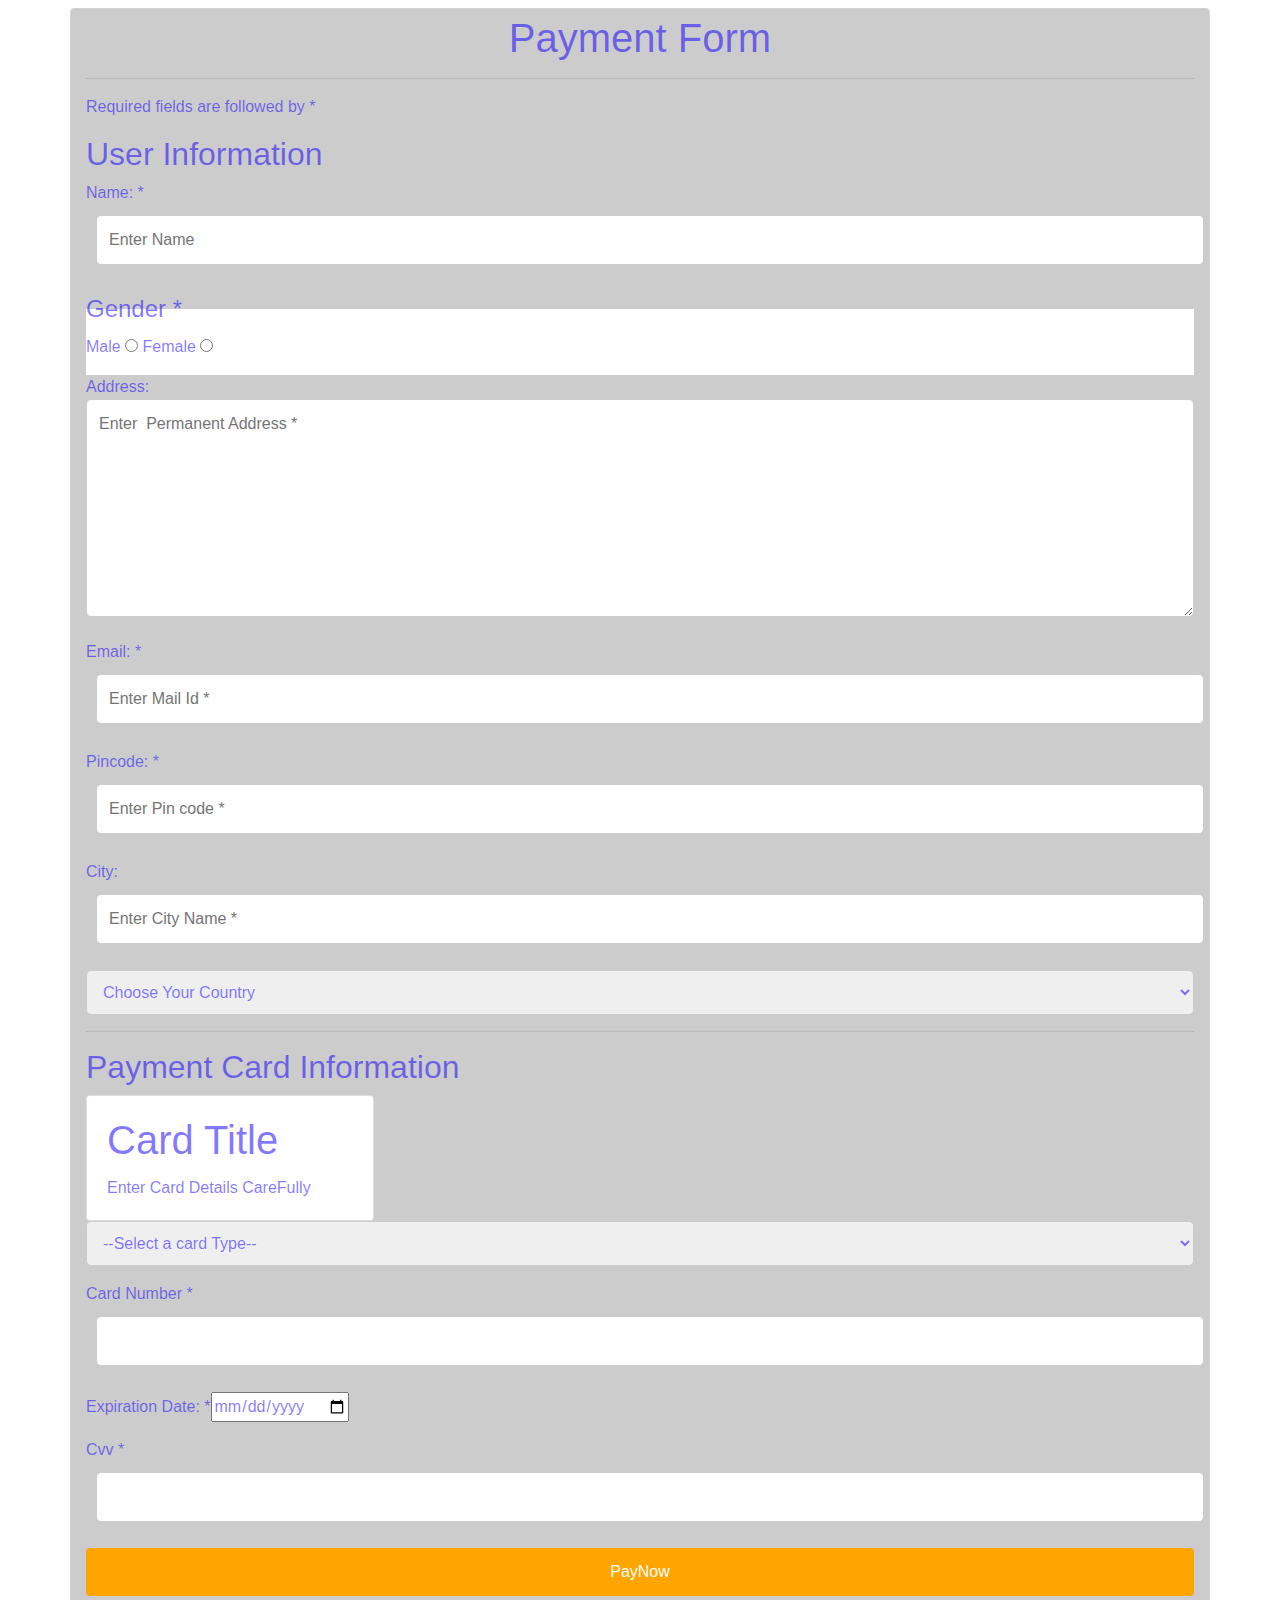
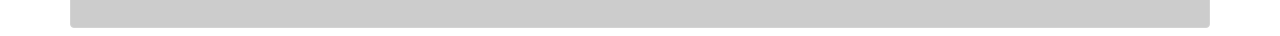
<file: index.html>
<!DOCTYPE html>
<html lang="en">
  <head>
    <meta charset="UTF-8" />
    <meta http-equiv="X-UA-Compatible" content="IE=edge" />
    <meta name="viewport" content="width= initial-scale=1.0" />
    <title>payment form</title>
    <link rel="stylesheet" href="PaymentForm.css" />
    <!-- Latest compiled and minified CSS -->
    <link
    rel="stylesheet"
    href="https://maxcdn.bootstrapcdn.com/bootstrap/4.5.2/css/bootstrap.min.css"
  />
  <script src="https://ajax.googleapis.com/ajax/libs/jquery/3.5.1/jquery.min.js"></script>
  <script src="https://cdnjs.cloudflare.com/ajax/libs/popper.js/1.16.0/umd/popper.min.js"></script>
  <script src="https://maxcdn.bootstrapcdn.com/bootstrap/4.5.2/js/bootstrap.min.js"></script>

  <meta name="viewport" content="width=device-width, initial-scale=1.0" />
  <meta http-equiv="X-UA-Compatible" content="ie=edge" />

  <body>
    <div class="container">
      <form action="location">
        <h1 class="main_heading">Payment Form</h1>
        <hr />
        <p>Required fields are followed by *</p>
        <h2>User Information</h2>
        <p>
          Name: *<input
            type="text"
            name="name"
            required
            placeholder="Enter Name"
          />
        </p>

        <fieldset>
          <legend>Gender *</legend>
          <p>
            Male <input type="radio" name="gender" id="male" /> Female
            <input type="radio" name="gender" id="female" />
          </p>
        </fieldset>
        <p>
          Address:
          <textarea
            name="address"
            id="address"
            cols="100"
            rows="8"
            placeholder="Enter  Permanent Address *"
          ></textarea>
        </p>
        <p>
          Email: *
          <input
            type="email"
            name="email"
            id="email"
            required
            placeholder="Enter Mail Id * "
          />
        </p>
        <p>
          Pincode: *
          <input
            type="number"
            name="pincode"
            id="pincode"
            required
            
            placeholder="Enter Pin code *"
          />
        </p>
        <p>
          City:
          <input
            type="text"
            name="City"
            id="city"
            required
            placeholder="Enter City Name *"
          />
        </p>
        <p>
          <select name="country_name" id="country" required>
            <option value=""><b>Choose Your Country</b></option>
            <option value="visa">Austrailia</option>
            <option value="mastercard">India</option>
            <option value="rupay">Pakistan</option>
            <option value="rupay">Japan</option>
            <option value="rupay">Kambodia</option>
            <option value="rupay">Switzerland</option>
            <option value="rupay">Saudia</option>
            <option value="rupay">Ameriaca</option>
            <option value="rupay">France</option>
            <option value="rupay">Italy</option>
            <option value="rupay">Afgahanistan</option>
            <option value="rupay">Mosasa</option>
            <option value="rupay">Nepal</option>
            <option value="rupay">Bhutan</option>
            <option value="rupay">China</option>
            <option value="rupay">Burma</option>
          </select>
        </p>
        <hr />
        <h2>Payment Card Information</h2>

        <div class="card" style="width: 18rem">
          <!--  <img
            src="https://www.google.com/url?sa=i&url=https%3A%2F%2Ffreepngimg.com%2Fpng%2F9539-atm-card-download-png&psig=AOvVaw30lbxzhqpBtnOIU7sGcd80&ust=1627874825992000&source=images&cd=vfe&ved=2ahUKEwiSsJq38I7yAhUuGrcAHWNODNIQr4kDegUIARDoAQ"
            class="card-img-top"
            alt=" payment Card Image" 
          /> -->
          <div class="card-body">
            <h1 class="card-title">Card Title</h1>
            <p class="card-text">Enter Card Details CareFully</p>
          </div>
        </div>

        <p>
          <select name="card_type" id="card_type" required>
            <option value="">--Select a card Type--</option>
            <option value="visa">Visa</option>
            <option value="mastercard">Mastercard</option>
            <option value="rupay">Rupay</option>
          </select>
        </p>
        <p>
          Card Number *
          <input type="number" name="card_number" id="card_number" required />
        </p>
        <p>
          Expiration Date: *<input type="date" name="exp_date" id="exp_date" />
        </p>

        <p>Cvv * <input type="password" name="cvv" id="cvv" required /></p>
        <p><button class="submit">PayNow</button></p>
      </form>
    </div>
  </body>
</html>
</file>
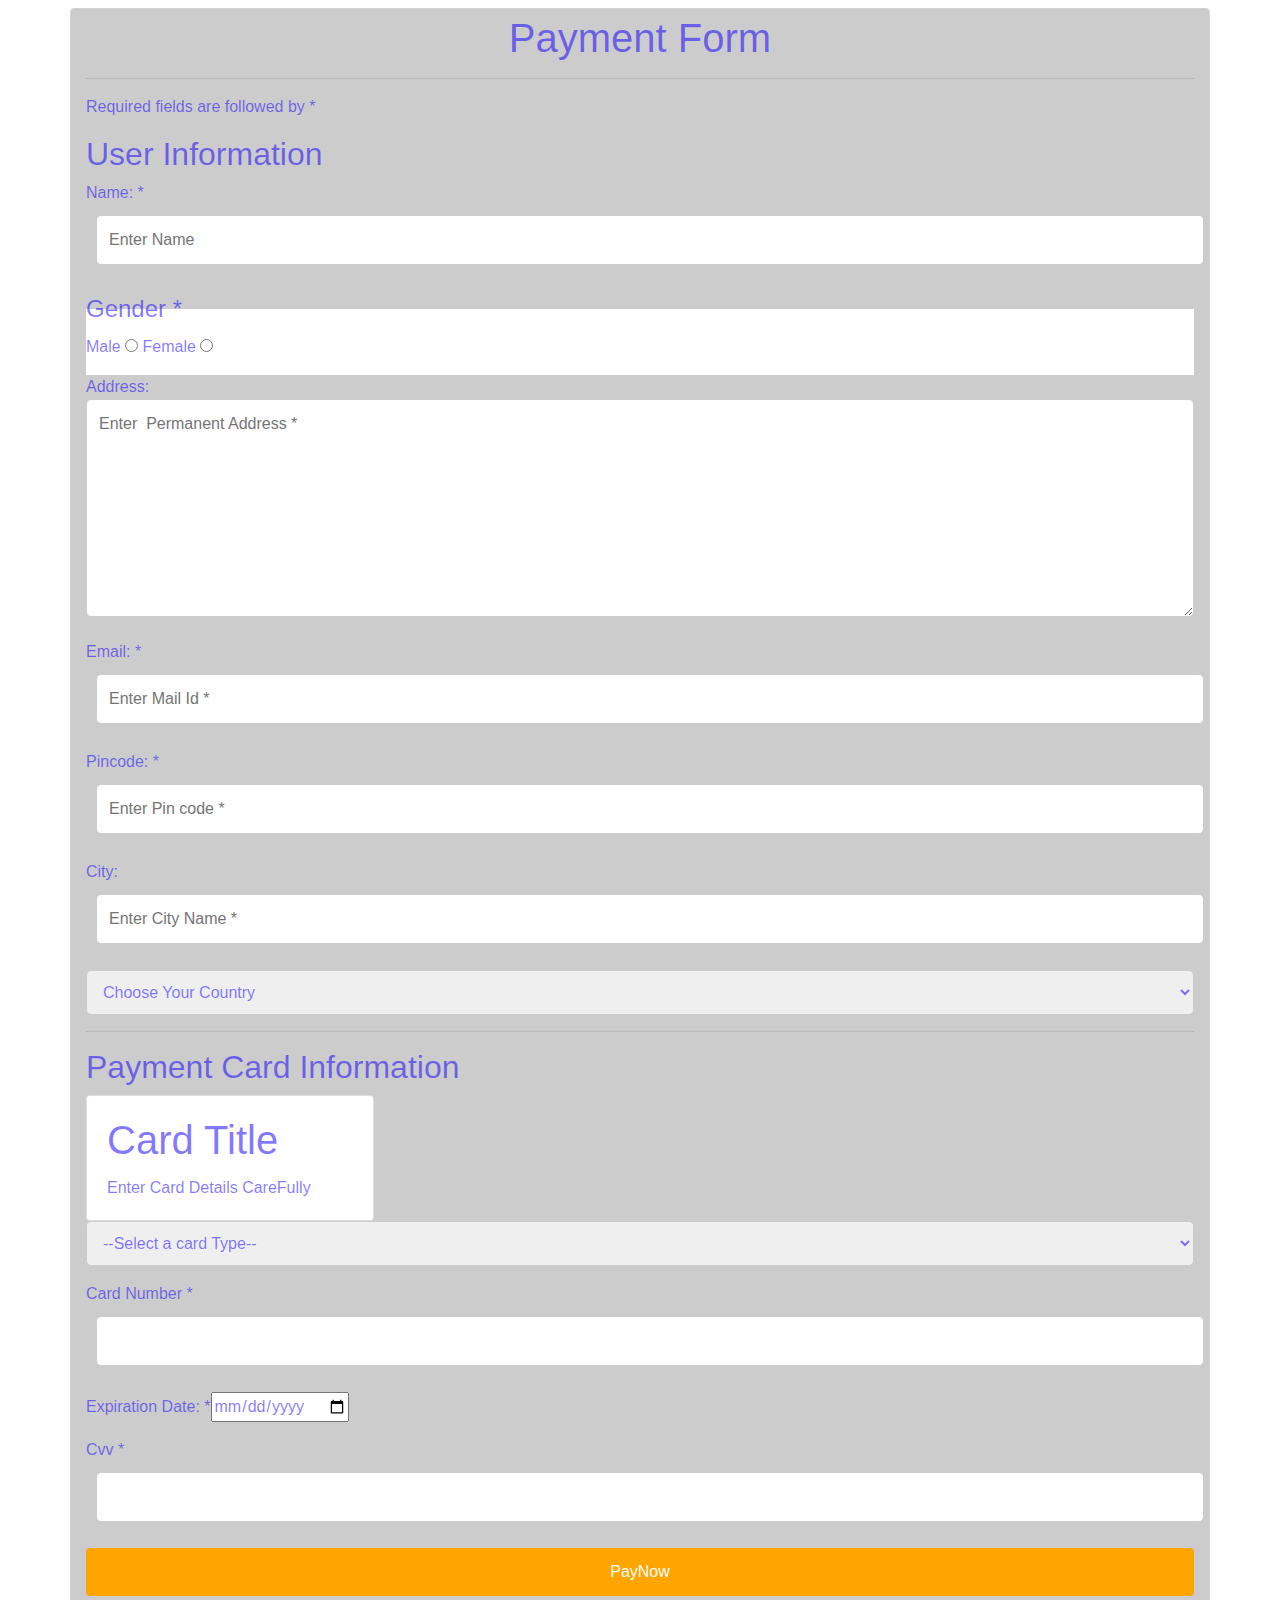
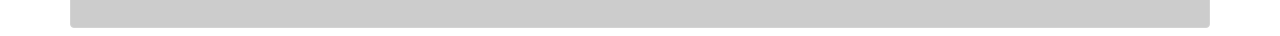
<file: paymentform.html>
<!DOCTYPE html>
<html lang="en">
  <head>
    <meta charset="UTF-8" />
    <meta http-equiv="X-UA-Compatible" content="IE=edge" />
    <meta name="viewport" content="width= initial-scale=1.0" />
    <title>payment form</title>
    <link rel="stylesheet" href="PaymentForm.css" />
    <!-- Latest compiled and minified CSS -->
    <link
    rel="stylesheet"
    href="https://maxcdn.bootstrapcdn.com/bootstrap/4.5.2/css/bootstrap.min.css"
  />
  <script src="https://ajax.googleapis.com/ajax/libs/jquery/3.5.1/jquery.min.js"></script>
  <script src="https://cdnjs.cloudflare.com/ajax/libs/popper.js/1.16.0/umd/popper.min.js"></script>
  <script src="https://maxcdn.bootstrapcdn.com/bootstrap/4.5.2/js/bootstrap.min.js"></script>

  <meta name="viewport" content="width=device-width, initial-scale=1.0" />
  <meta http-equiv="X-UA-Compatible" content="ie=edge" />

  <body>
    <div class="container">
      <form action="location">
        <h1 class="main_heading">Payment Form</h1>
        <hr />
        <p>Required fields are followed by *</p>
        <h2>User Information</h2>
        <p>
          Name: *<input
            type="text"
            name="name"
            required
            placeholder="Enter Name"
          />
        </p>

        <fieldset>
          <legend>Gender *</legend>
          <p>
            Male <input type="radio" name="gender" id="male" /> Female
            <input type="radio" name="gender" id="female" />
          </p>
        </fieldset>
        <p>
          Address:
          <textarea
            name="address"
            id="address"
            cols="100"
            rows="8"
            placeholder="Enter  Permanent Address *"
          ></textarea>
        </p>
        <p>
          Email: *
          <input
            type="email"
            name="email"
            id="email"
            required
            placeholder="Enter Mail Id * "
          />
        </p>
        <p>
          Pincode: *
          <input
            type="number"
            name="pincode"
            id="pincode"
            required
            placeholder="Enter Pin code *"
          />
        </p>
        <p>
          City:
          <input
            type="text"
            name="City"
            id="city"
            required
            placeholder="Enter City Name *"
          />
        </p>
        <p>
          <select name="country_name" id="country" required>
            <option value=""><b>Choose Your Country</b></option>
            <option value="visa">Austrailia</option>
            <option value="mastercard">India</option>
            <option value="rupay">Pakistan</option>
            <option value="rupay">Japan</option>
            <option value="rupay">Kambodia</option>
            <option value="rupay">Switzerland</option>
            <option value="rupay">Saudia</option>
            <option value="rupay">Ameriaca</option>
            <option value="rupay">France</option>
            <option value="rupay">Italy</option>
            <option value="rupay">Afgahanistan</option>
            <option value="rupay">Mosasa</option>
            <option value="rupay">Nepal</option>
            <option value="rupay">Bhutan</option>
            <option value="rupay">China</option>
            <option value="rupay">Burma</option>
          </select>
        </p>
        <hr />
        <h2>Payment Card Information</h2>

        <div class="card" style="width: 18rem">
          <!--  <img
            src="https://www.google.com/url?sa=i&url=https%3A%2F%2Ffreepngimg.com%2Fpng%2F9539-atm-card-download-png&psig=AOvVaw30lbxzhqpBtnOIU7sGcd80&ust=1627874825992000&source=images&cd=vfe&ved=2ahUKEwiSsJq38I7yAhUuGrcAHWNODNIQr4kDegUIARDoAQ"
            class="card-img-top"
            alt=" payment Card Image" 
          /> -->
          <div class="card-body">
            <h1 class="card-title">Card Title</h1>
            <p class="card-text">Enter Card Details CareFully</p>
          </div>
        </div>

        <p>
          <select name="card_type" id="card_type" required>
            <option value="">--Select a card Type--</option>
            <option value="visa">Visa</option>
            <option value="mastercard">Mastercard</option>
            <option value="rupay">Rupay</option>
          </select>
        </p>
        <p>
          Card Number *
          <input type="number" name="card_number" id="card_number" required />
        </p>
        <p>
          Expiration Date: *<input type="date" name="exp_date" id="exp_date" />
        </p>

        <p>Cvv * <input type="password" name="cvv" id="cvv" required /></p>
        <p><button class="submit">PayNow</button></p>
      </form>
    </div>
  </body>
</html>
</file>
<file: PaymentForm.css>
* {
  box-sizing: border-box;
  color: rgba(21, 0, 255, 0.53);
}
* :hover {
  color: black;
}
body {
  background-color: rgba(255, 0, 140, 0.77);
  font-family: Arial, Helvetica, sans-serif;
  margin: 15px 30px;
  font-size: 17px;
  padding: 8px;
}

.container {
  background-color: #ccc;
  padding: 5px 20px 15px 20px;
  border: 1px solid lightgrey;
  border-radius: 4px;
}
input[type="text"],
input[type="email"],
input[type="number"],
input[type="password"],
input[type="data"],
select,
textarea {
  width: 100%;
  padding: 12px;
  border: 1px solid #ccc;
  border-radius: 5px;
  margin: 10px;
}
fieldset {
  background-color: #fff;
  border: 1px solid #ccc;
}

.main_heading {
  text-align: center;
}

.submit {
  background-color: orange;
  color: #fff;
  padding: 12px 20px;
  border: none;
  border-radius: 4px;
  cursor: pointer;
  width: 100%;
}
.column {
  float: left;
  width: 25%;
  padding: 0 10px;
}
.column {
  width: 100%;
  display: block;
  margin-bottom: 20px;
}

.btn {
  background-color: blue;
}
</file>
